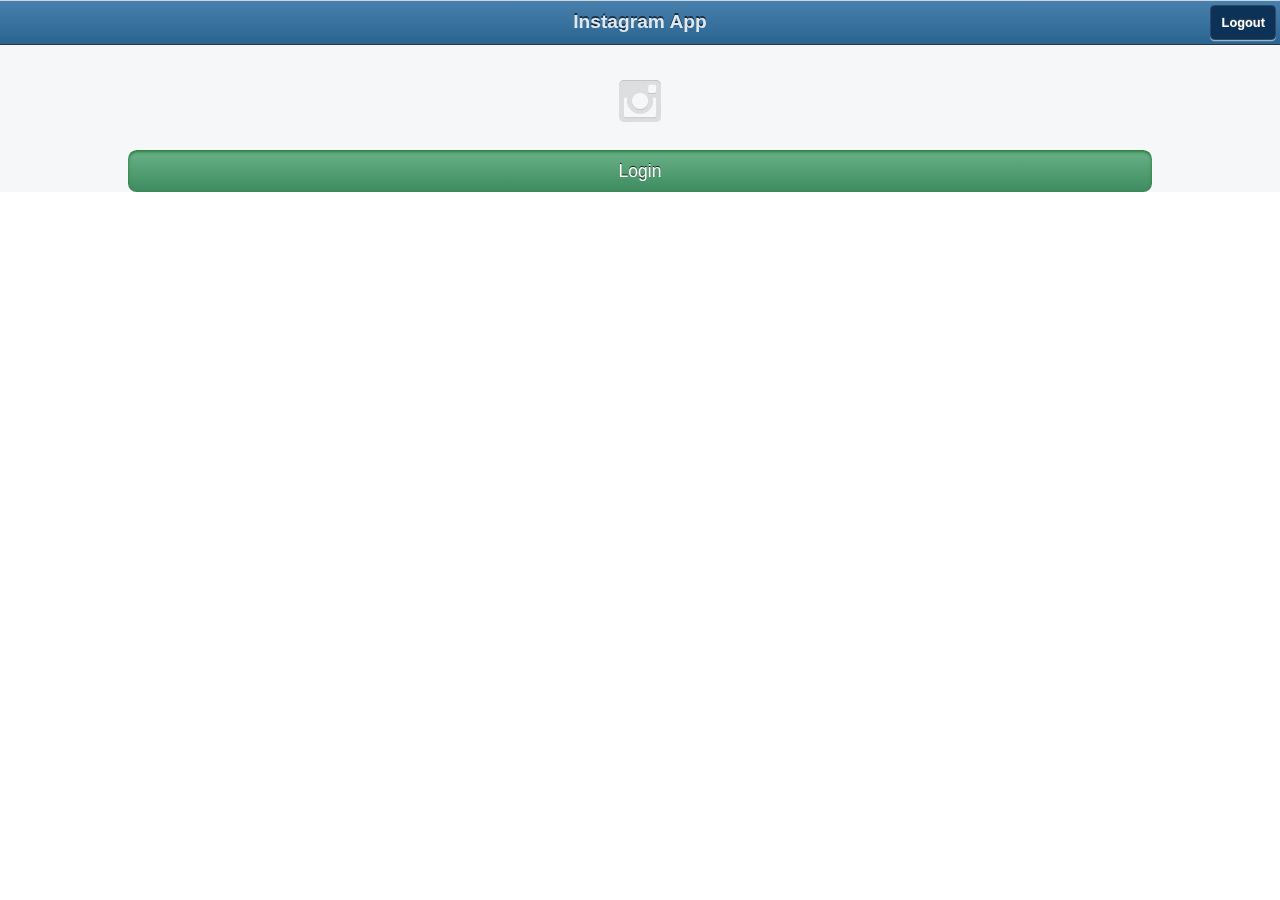
<file: demos/instagram/index.html>
<!DOCTYPE html>
<html lang="en" class="no-js">
<head>
	<meta charset="utf-8">
	<title>Instagram Demo</title>
	<meta name="viewport" content="width=device-width, initial-scale=1.0, maximum-scale=1.0, user-scalable=0">
	<link rel="shortcut icon" href="../../emy/favicon.ico" type="image/x-icon">
	<link rel="apple-touch-icon-precomposed" href="../../emy/apple-touch-icon-precomposed.png">
	<meta name="msapplication-tap-highlight" content="no">

	<link rel="stylesheet" type="text/css" href="../../emy/emy.css">
	<link rel="stylesheet" type="text/css" href="../../emy/themes/ios/main.css">
	<script>var initialHash = window.location.hash</script>
	<script type="application/x-javascript" src="../../emy/emy.js"></script>

	<link rel="stylesheet" type="text/css" href="instagram.css">
	<script src="instagram.js"></script>

  <script type="text/javascript">
    var _gaq = _gaq || [];
    _gaq.push(['_setAccount', 'UA-39175393-1']);
    _gaq.push(['_trackPageview']);
    (function() {
      var ga = document.createElement('script'); ga.type = 'text/javascript'; ga.async = true;
      ga.src = ('https:' == document.location.protocol ? 'https://ssl' : 'http://www') + '.google-analytics.com/ga.js';
      var s = document.getElementsByTagName('script')[0]; s.parentNode.insertBefore(ga, s);
    })();
  </script>
</head>

<body>

  <header id="toolbar" class="toolbar">
    <div><a id="backButton" class="button" href="#">Back</a></div>
    <h1 id="viewTitle">Instagram App</h1>
    <div><a class="button" id="btnLogout" href="javascript:igapp.logout()">Logout</a></div>
  </header>

  <section id="home" data-title="Instagram App" selected="true" class="login">
    <ul id="homeList">
      <a href="javascript:igapp.login()" class="mainButton greenButton login" target="_self">Login</a>
    </ul>
  </section>

  <section id="about" data-title="About" class="panel">
		<h2>Instagram App</h2>
		<fieldset>
			<div class="row">
				<p>Main goal of this app is to recreate Instagram as a webapp</p>
				<p>To be honnest, i was missing Instagram on my brand new WindowsPhone 8 so i did this to browse my feed... then i add this, this, this, and this also, then was missing that, ...</p>
			</div>
		</fieldset>
  </section>

</body>
</html>
</file>
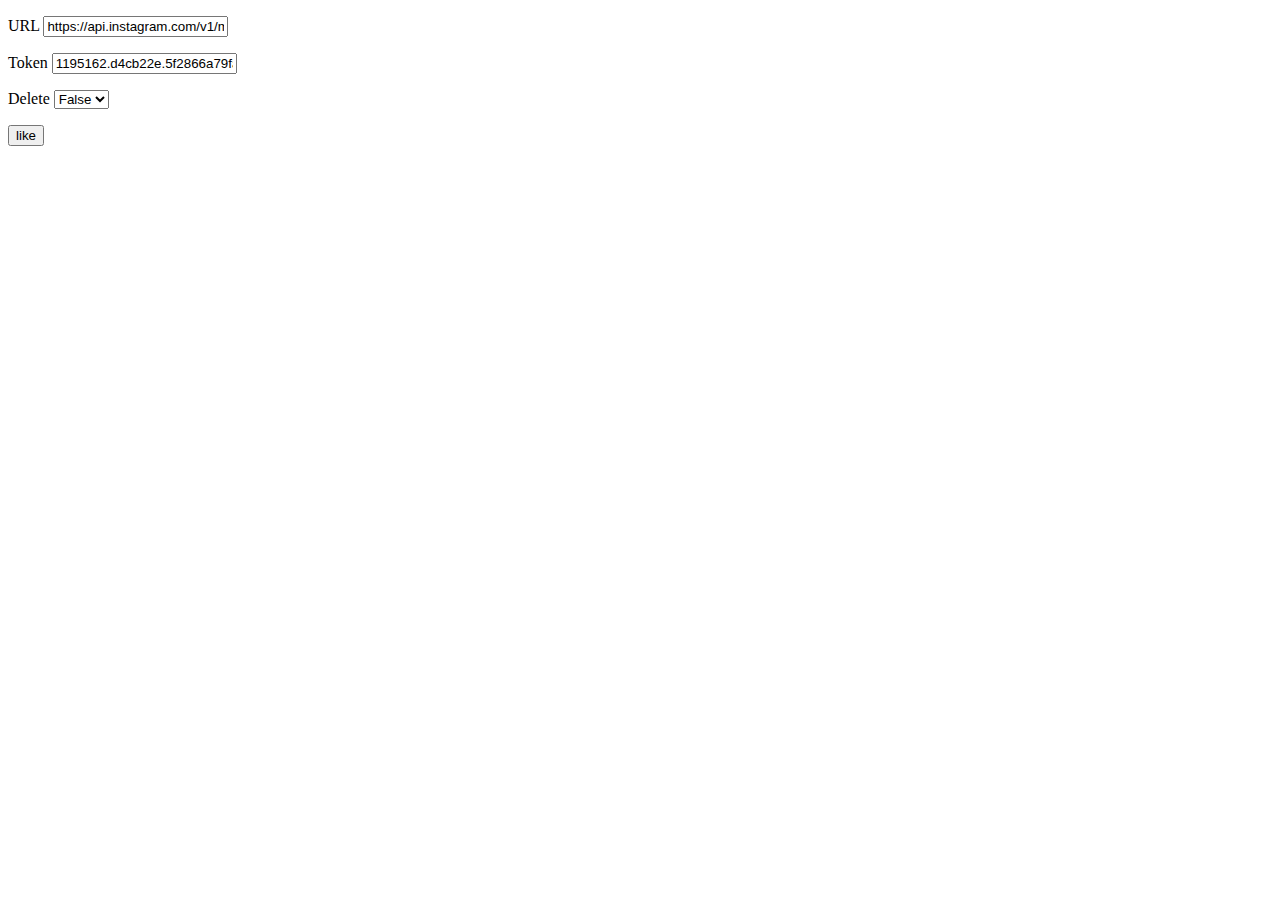
<file: demos/instagram/apicall.html>
<!DOCTYPE html>
<html>
	<head>
		<title>Like test</title>
	</head>

	<body>
		<form method="post" action="apicall.php">
			<p>
				<label>URL</label>
				<input type="text" name="url" value="https://api.instagram.com/v1/media/328513752819076963_11801826/likes">
			</p>
			<p>
				<label>Token</label>
				<input type="text" name="access_token" value="1195162.d4cb22e.5f2866a79fa64031acf1b9e24abcdd30">
			</p>
			<p>
				<label>Delete</label>
				<select name="delete" size="1">
					<option value="false">False</option>
					<option value="true">True</option>
				</select>
			</p>
			<p>
				<input type="submit" value="like">
			</p>
		</form>
	</body>
</html>
</file>
<file: emy/emy.css>
/*
   Copyright (c) 2013, Emy Library
   Version 1.0
*/
body {
  font-size:        100%;
  overflow-x:    hidden;
  -webkit-text-size-adjust: none;
}
textarea {
	font-family:	inherit;
}
input, textarea, select,
.button, .whiteButton, .redButton, .grayButton, .toggle,
body section li > a {
	-webkit-tap-highlight-color: rgba(0,0,0,0);
	-ms-touch-action: 	pan-y;
	-ms-user-select:       text;
	user-select:                text;
}
button { border: 0 }
img {
	-ms-interpolation-mode: bicubic;
}
a {
	color:  inherit;
}
::selection { background: transparent; }
::-moz-selection { background: transparent; }

body * {
    -webkit-box-sizing: border-box;
    -moz-box-sizing: 	    border-box;
    box-sizing: 		            border-box;
    margin:		0;
    padding:	    0;
    border		    0;
    -webkit-backface-visibility:    hidden;
}

body > *:not(.toolbar) {
	display:		none;
	position: 	  	absolute;
	width: 			100%;
	height: 			auto;
	z-index:        -1;
	-webkit-animation-duration:   300ms;
	-moz-animation-duration:        300ms;
	animation-duration:                    300ms;
	-webkit-animation-timing-function:    ease-in-out;
	-moz-animation-timing-function:         ease-in-out;
	animation-timing-function:                     ease-in-out;
	-webkit-animation-fill-mode:   forwards;
	-moz-animation-fill-mode:        forwards;
	animation-fill-mode:                    forwards;
}

body > *[selected] {
	display:	  inline-block;
}

/************************************************************************************************/

header.toolbar {
    position:           	absolute;
    width:					100%;
    overflow:         	hidden;
}
header.toolbar > div {
    display:            	block;
}
header.toolbar h1 {
    position:           	absolute;
    overflow:          	hidden;
    left:                     	50%;
    width:					40%;
    margin:             	0 0 0 -20%;
    text-overflow:  	ellipsis;
    white-space:    	nowrap;
}

header.toolbar h1,
header.toolbar .button,
header.toolbar #backButton {
	display:	block;
	text-decoration:	none;
	overflow: 			    hidden;
	white-space: 			nowrap;
	text-overflow: 		ellipsis;
}
header.toolbar .button,
header.toolbar #backButton {
	max-width:			6em;
    -ms-user-select: none;
    user-select:    none;
}
header.toolbar #backButton {
	display: 		  	none;
	text-align:		left;
}
@media only screen and (min-width: 480px) {
	header.toolbar h1 {
		width:					60%;
		margin:             	0 0 0 -30%;
	}
	header.toolbar .button,
	header.toolbar #backButton {
		max-width:			7em;
	}
}


/************************************************************************************************/
body ul > li {
	display:		inline-block;
	float:			    left;
	width:			100%;
}
body ul > li,
body ul > li.group {
  position: 		relative;
}

section ul > li,
section ul > li > a {
    -webkit-box-sizing: border-box;
    -moz-box-sizing: 	    border-box;
    box-sizing: 		            border-box;
}

/************************************************************************************************/

body .panel > h2 {
  font-size:		inherit;
}
body .panel > ul,
body .panel > fieldset,
body .panel > ul > li,
fieldset > .row  {
  position: 		relative;
}

fieldset > .row > label,
fieldset > .row > span,
fieldset > .row > .toggle {
  position:         absolute;
  overflow:	     hidden;
}

/************************************************************************************************/
body > .dialog {
  z-index:  10;
}

/************************************************************************************************/
body > section[emy-transition='slidein'] {
    -webkit-transform:    translateX(100%);
    -moz-transform:         translateX(100%);
    transform:                     translateX(100%);
    -webkit-animation-name:   'anim-slidein';
    -moz-animation-name:        'anim-slidein';
    animation-name:                    anim-slidein;
}
body > section[emy-transition='slideout'] {
    -webkit-animation-name:    'anim-slideout';
    -moz-animation-name:         'anim-slideout';
    animation-name:                     anim-slideout;
    z-index:  -2;
}
body > section[emy-transition='slidebackin'] {
    -webkit-animation-name:   'anim-slidebackin';
    -moz-animation-name:        'anim-slidebackin';
    animation-name:                    anim-slidebackin;
    z-index:  -2;
}
body > section[emy-transition='slidebackout'] {
    -webkit-animation-name:   'anim-slidebackout';
    -moz-animation-name:        'anim-slidebackout';
    animation-name:                    anim-slidebackout;
}

@-webkit-keyframes 'anim-slidein' {
    0%      { -webkit-transform: translateX(100%);      }
    100% { -webkit-transform: translateX(0%);           }
}
@-webkit-keyframes 'anim-slidebackin' {
    0%      { -webkit-transform: translateX(-100%);     }
    100% { -webkit-transform: translateX(0%);            }
}
@-webkit-keyframes 'anim-slideout' {
    0%      { -webkit-transform: translateX(0%);           }
    100% { -webkit-transform: translateX(-100%);     }
}
@-webkit-keyframes 'anim-slidebackout' {
    0%      { -webkit-transform: translateX(0%);          }
    100% { -webkit-transform: translateX(100%);     }
}
@keyframes anim-slidein {
    0%      { transform: translateX(100%);      }
    100% { transform: translateX(0%);           }
}
@keyframes anim-slidebackin {
    0%      { transform: translateX(-100%);     }
    100% { transform: translateX(0%);            }
}
@keyframes anim-slideout {
    0%      { transform: translateX(0%);           }
    100% { transform: translateX(-100%);     }
}
@keyframes anim-slidebackout {
    0%      { transform: translateX(0%);          }
    100% { transform: translateX(100%);     }
}
/************************************************************************************************/

*[data-hide='true'] {
    display:    none;
}

#preloader {
    display: none;
}
</file>
<file: emy/themes/ios/main.css>
/*
Theme:		iOS Theme
Version:	1.0
Author:		@remi_grumeau
*/

body {
  font-family: 		Helvetica, Arial, sans-serif;
  margin: 			    0;
  color: 				    #000;
  overflow:       	hidden;
}
body > *:not(.toolbar) {
  margin: 		0;
  padding:	2.8em 0 0 0;
  left:				0;
  top:				0;
}
body > section {
  background: #fff;
}

/************************** HEADER *****************************************************/
header.toolbar {
	height: 				        2.8em;
	border-top:			    1px solid #cdd5df;
	border-bottom:	1px solid #2d3642;
	z-index:				    9;
	background: 		    #6d84a2;
	background-image:		-webkit-gradient(linear, left top, left bottom, from(#c1cedf), color-stop(.5, #8ea2bc), color-stop(.5, #859ab6), to(#597498)); /* blackberry OS6 & 7 / iOS<5 */
	background-image:		-webkit-linear-gradient(270deg, #c1cedf 0%, #8ea2bc 50%, #859ab6 50%, #597498 100%);
	background-image:		-moz-linear-gradient(270deg, #c1cedf 0%, #8ea2bc 50%, #859ab6 50%, #597498 100%);
	background-image:		linear-gradient(180deg, #c1cedf 0%, #8ea2bc 50%, #859ab6 50%, #597498 100%);
}
header.toolbar h1 {
	position:      absolute;
	top:                0;
	padding: 	    .6em 0;
	font-size: 	1.1em;
	color: 			#fff;
	font-weight: 	    bold;
	text-shadow: 	rgba(0,0,0,.6) 0 -.1em 0;
	text-align: 	        center;
	z-index:				1;
}

header.toolbar > div {
	position:          absolute;
	top:                  	0;
	right:					0;
	width:               auto;
	max-width:     30em;
	z-index:			2;
}
header.toolbar > div:first-child,
header.toolbar > div:first-child > .button {
	right:					auto;
	left:					0;
}
header.toolbar > div:last-child,
header.toolbar > div:last-child > .button {
	float:			right;
}
header.toolbar .button {
	width:					     auto;
	margin:				     .35em .3em 0 .3em;
	padding:				     .7em .8em;
	color:					         #fff;
	font-family:		    inherit;
	font-size:			        .8em;
	font-weight:		    bold;
	text-shadow:		    0 -.1em .1em #4c545f;
	text-align:			    center;
	background: 		    #476999;
	border:					    .1em solid #314764;
	-webkit-border-radius:	    .35em;
	-moz-border-radius:		    .35em;
	border-radius:					    .35em;
	box-shadow:						    0 .1em .05em rgba(255,255,255,.5);
	background-image:		-webkit-gradient(linear, left top, left bottom, from(#8aa1bf), color-stop(.5, #5877a2), color-stop(.5, #476999), to(#476999));
	background-image:		-webkit-linear-gradient(270deg, #8aa1bf 0%, #5877a2 50%, #476999 50%, #476999 100%);
	background-image:		-moz-linear-gradient(270deg, #8aa1bf 0%, #5877a2 50%, #476999 50%, #476999 100%);
	background-image:		linear-gradient(180deg, #8aa1bf 0%, #5877a2 50%, #476999 50%, #476999 100%);
}
header.toolbar .button[selected], 
body > .toolbar .button:active {
	background-image:		-webkit-gradient(linear, left top, left bottom, from(#7f889c), color-stop(.5, #405171), color-stop(.5, #2f4266), to(#2a3d62));
	background-image:		-webkit-linear-gradient(270deg, #7f889c 0%, #405171 50%, #2f4266 50%, #2a3d62 100%);
	background-image:		-moz-linear-gradient(270deg, #7f889c 0%, #405171 50%, #2f4266 50%, #2a3d62 100%);
	background-image:		linear-gradient(180deg, #7f889c 0%, #405171 50%, #2f4266 50%, #2a3d62 100%);
}
header.toolbar .blueButton {
	text-shadow:		0 -.1em .1em #0f2a60;
	background: 	    #225fda;
	background-image:		-webkit-gradient(linear, left top, left bottom, from(#6792e8), color-stop(.5, #225fda), color-stop(.5, #1f55c3), to(#1f57c6));
	background-image:		-webkit-linear-gradient(270deg, #6792e8 0%, #225fda 50%, #1f55c3 50%, #1f57c6 100%);
	background-image:		-moz-linear-gradient(270deg, #6792e8 0%, #225fda 50%, #1f55c3 50%, #1f57c6 100%);
	background-image:		linear-gradient(180deg, #6792e8 0%, #225fda 50%, #1f55c3 50%, #1f57c6 100%);
	border:					.1em solid #174194;
}
header.toolbar .redButton {
	text-shadow:		0 -.1em .1em #6a272c;
	background: 		#bd1421;
	background-image:	  	-webkit-gradient(linear, left top, left bottom, from(#f0888f), color-stop(.5, #c7343f), color-stop(.5, #bd1421), to(#bd1421));
	background-image:	  	-webkit-linear-gradient(270deg, #f0888f 0%, #c7343f 50%, #bd1421 50%, #bd1421 100%);
	background-image:	  	-moz-linear-gradient(270deg, #f0888f 0%, #c7343f 50%, #bd1421 50%, #bd1421 100%);
	background-image:	  	linear-gradient(180deg, #f0888f 0%, #c7343f 50%, #bd1421 50%, #bd1421 100%);
	border:					.1em solid #790d15;
}
header.toolbar .greenButton {
	text-shadow:		0 -.1em .1em #276a29;
	background: 		#1fb921;
	background-image:	  	-webkit-gradient(linear, left top, left bottom, from(#79bf7f), color-stop(.5, #23a72f), color-stop(.5, rgba(0,130,10, .7)), to(rgba(0,130,10, .7)));
	background-image:		-webkit-linear-gradient(270deg, #79bf7f 0%, #23a72f 50%, rgba(0,150,10, .9) 50%, rgba(0,130,10, .7) 100%);
	background-image:		-moz-linear-gradient(270deg, #79bf7f 0%, #23a72f 50%, rgba(0,150,10, .9) 50%, rgba(0,130,10, .7) 100%);
	background-image:		linear-gradient(180deg, #79bf7f 0%, #23a72f 50%, rgba(0,150,10, .9) 50%, rgba(0,130,10, .7) 100%);
	border:					.1em solid #0d7310;
}

header.toolbar #backButton {
	height:                   2.7em;
	margin-left:        1.5em;
	padding-left:      .1em;
	-webkit-border-top-left-radius:		 	.1em;
	-webkit-border-bottom-left-radius:	.1em;
	-moz-border-top-left-radius:		 		.1em;
	-moz-border-bottom-left-radius:		.1em;
	border-top-left-radius:		 		.1em;
	border-bottom-left-radius:		.1em;
}
header.toolbar #backButton::before {
  content:        		'';
  position:       		absolute;
  width:            		1.4em;
  height:           		2.75em;
  margin:         		-.75em 0 0 -1.45em;
  background: 	url(backButton.png) no-repeat top left;
  background-size:	auto 100%;
}
header.toolbar #backButton:active,
header.toolbar #backButton[selected] {
  background-image: url(backButtonBgSel.png);
}
header.toolbar #backButton:active::before,
header.toolbar #backButton[selected]::before {
  background-image: url(backButtonSel.png);
}

/************************** MAINBUTTON *****************************************************/
.mainButton {
	display:						block;
	position:                		relative;
	margin:                  		.3em .15em .4em .15em;
	padding:						.3em;
	color: 							#000;
	text-align:					center;
	font-size: 					1.3em;
	font-weight: 				bold;
	text-decoration:		none;
	text-shadow: 			 0 1px 0 rgba(255, 255, 255, .7);
	background-image:	  	-webkit-gradient(linear, left top, left bottom, from(#eaebeb), color-stop(.5, rgba(200, 200, 200, .9)), color-stop(.5, rgba(180, 180, 180, .8)), to(rgba(160, 160, 160, .6)));
	background-image:		-webkit-linear-gradient(270deg, #eaebeb 0%, rgba(200, 200, 200, .9) 50%, rgba(180, 180, 180, .8) 50%, rgba(160, 160, 160, .6) 100%);
	background-image:		-moz-linear-gradient(270deg, #eaebeb 0%, rgba(200, 200, 200, .9) 50%, rgba(180, 180, 180, .8) 50%, rgba(160, 160, 160, .6) 100%);
	background-image:		linear-gradient(180deg, #eaebeb 0%, rgba(200, 200, 200, .9) 50%, rgba(180, 180, 180, .8) 50%, rgba(160, 160, 160, .6) 100%);
	border-radius:      .45em;
	box-shadow:         0 0 0 .15em rgba(0,0,0,.2), 0 -.15em .15em rgba(0,0,0,.4), 0 .15em .1em rgba(0,0,0,.4);
	-webkit-tap-highlight-color: rgba(0,0,0,0);
	-ms-touch-action: 		pan-y;
}
.mainButton[selected], .mainButton:active,
.mainButton.redButton[selected], .redButton:active {
	color:          #fff;
	text-shadow: 					0 -1px 0 rgba(0,0,0, .7);
	background-image:	  	-webkit-gradient(linear, left top, left bottom, from(#88b2fc), color-stop(.5, #3f78f6), color-stop(.5, #3550e5), to(#363ddc));
	background-image:		-webkit-linear-gradient(270deg, #88b2fc 0%, #3f78f6 4%, #3659e8 50%, #3550e5 50%, #363ddc 100%);
	background-image:		-moz-linear-gradient(270deg, #88b2fc 0%, #3f78f6 4%, #3659e8 50%, #3550e5 50%, #363ddc 100%);
	background-image:		linear-gradient(180deg, #88b2fc 0%, #3f78f6 4%, #3659e8 50%, #3550e5 50%, #363ddc 100%);
}
button.mainButton {
	width:  100%;
	border: 0;
}

.mainButton.darkButton,
.mainButton.redButton,
.mainButton.greenButton {
	color: 						#fff;
	text-shadow: 					0 -1px 0 rgba(0,0,0,.8);
}
.mainButton.darkButton {
	background-image:	  	-webkit-gradient(linear, left top, left bottom, from(rgba(0,0,0,.6)), color-stop(.5, rgba(0,0,0,.75)), to(rgba(0,0,0, .7)));
	background-image:		-webkit-linear-gradient(270deg, rgba(0,0,0,.6) 0%, rgba(0,0,0,.75) 50%, rgba(0,0,0, .8) 50%, rgba(0,0,0, .7) 100%);
	background-image:		-moz-linear-gradient(270deg, rgba(0,0,0,.6) 0%, rgba(0,0,0,.75) 50%, rgba(0,0,0, .8) 50%, rgba(0,0,0, .7) 100%);
	background-image:		linear-gradient(180deg, rgba(0,0,0,.6) 0%, rgba(0,0,0,.75) 50%, rgba(0,0,0, .8) 50%, rgba(0,0,0, .7) 100%);
}
.mainButton.redButton {
	background-image:	  	-webkit-gradient(linear, left top, left bottom, from(#e49091), color-stop(.5, #cb3133), to(#b71416));
	background-image:		-webkit-linear-gradient(270deg, #e49091 0%, #cb3133 50%, #c61517 50%, #b71416 100%);
	background-image:		-moz-linear-gradient(270deg, #e49091 0%, #cb3133 50%, #c61517 50%, #b71416 100%);
	background-image:		linear-gradient(180deg, #e49091 0%, #cb3133 50%, #c61517 50%, #b71416 100%);
}
.mainButton.greenButton {
	background-image:	  	-webkit-gradient(linear, left top, left bottom, from(#79bf7f), color-stop(.5, #23a72f), color-stop(.5, rgba(0,150,10, .9)), to(rgba(0,130,10, .7)));
	background-image:		-webkit-linear-gradient(270deg, #79bf7f 0%, #23a72f 50%, rgba(0,150,10, .9) 50%, rgba(0,130,10, .7) 100%);
	background-image:		-moz-linear-gradient(270deg, #79bf7f 0%, #23a72f 50%, rgba(0,150,10, .9) 50%, rgba(0,130,10, .7) 100%);
	background-image:		linear-gradient(180deg, #79bf7f 0%, #23a72f 50%, rgba(0,150,10, .9) 50%, rgba(0,130,10, .7) 100%);
}
.mainButton.greenButton[selected], .mainButton.greenButton:active {
	background-image:	  	-webkit-gradient(linear, left top, left bottom, from(#5d9b62), color-stop(.5, #0f881a), color-stop(.5, #006f0a), to(#006f0a));
	background-image:		-webkit-linear-gradient(270deg, #5d9b62 0%, #0f881a 50%, #006f0a 50%, #006f0a 100%);
	background-image:		-moz-linear-gradient(270deg, #5d9b62 0%, #0f881a 50%, #006f0a 50%, #006f0a 100%);
	background-image:		linear-gradient(180deg, #5d9b62 0%, #0f881a 50%, #006f0a 50%, #006f0a 100%);
}
.mainButton.redButton[selected], .mainButton.redButton:active {
	background-image:	  	-webkit-gradient(linear, left top, left bottom, from(#cf8186), color-stop(.5, #b23740), color-stop(.5, #9e020d), to(#9e020d));
	background-image:		-webkit-linear-gradient(270deg, #cf8186 0%, #b23740 50%, #9e020d 50%, #9e020d 100%);
	background-image:		-moz-linear-gradient(270deg, #cf8186 0%, #b23740 50%, #9e020d 50%, #9e020d 100%);
	background-image:		linear-gradient(180deg, #cf8186 0%, #b23740 50%, #9e020d 50%, #9e020d 100%);
}
.mainButton.darkButton[selected], .mainButton.darkButton:active,
.mainButton.redButton[selected], .mainButton.redButton:active,
.mainButton.greenButton[selected], .mainButton.greenButton:active,
.mainButton.grayButton.disable {
  color:			rgba(255,255,255,.6);
}
  .mainButton.disable {
  color:			    	rgba(0,0,0,.5);
  text-shadow: 	none;
  opacity:        		.7;
}

/************************** LIST *****************************************************/
section > ul {
	font-size:			    1.1em;
	font-weight:      bold;
	list-style-type:  none;
}
section > ul > li {
	padding:    		  	.6em .7em;
	font-size:    	    	inherit;
	border-top:		  	.1em solid #E0E0E0;
}
section > ul > li:last-child {
	border-bottom:		.1em solid #E0E0E0;
}
section > ul > li.group + li,
section.panel > ul > li.group + li {
	border-top:			0;
}
section > ul > li.group,
section.panel > ul > li.group {
	padding: 			    .2em .55em;
	font-size:		      	.9em;
	font-weight: 		bold;
	text-shadow:		0 .1em .1em rgba(0,0,0,.8);
	color:				        #fff;
	opacity:			    .9;
	background-image:		-webkit-gradient(linear, left top, left bottom, from(#98a6b0), color-stop(.4, #98a6b0), to(#b7c1c8));
    background-image:		-webkit-linear-gradient(270deg, #98a6b0 0%, #98a6b0 40%, #b7c1c8 100%);
	background-image:		-moz-linear-gradient(270deg, #98a6b0 0%, #98a6b0 40%, #b7c1c8 100%);
	background-image:		linear-gradient(180deg, #98a6b0 0%, #98a6b0 40%, #b7c1c8 100%);
	border-top-width:		.1em;
}
section.panel > ul > li.group {
	padding: 			.2em .4em;
}

section > ul > li > a {
	-webkit-box-sizing:  	initial;
	-moz-box-sizing: 		    initial;
	box-sizing: 				        initial;
	display:				    block;
	margin: 				    -.6em -.7em -.65em -.7em;
	padding: 				  	.65em 1.8em .65em .7em;
	color:      		        	inherit;
	text-decoration:  none;
	background:			transparent;
}
section > ul > li > a::after {
	content:	        '';
	position:	      	absolute;
	top:			        50%;
	right:		            .2em;
	width:		        .55em;
	height:		        .8em;
	margin:		    -.4em .5em 0 0;
	background:  url('listArrow.png') no-repeat left center;
	background-size:          auto 100%;
}

section > ul > li > a[selected], 
section > ul > li > a:active,
section.panel > ul > li > a[selected], 
section.panel > ul > li > a:active,
section > ul > li > a[target="_replace"]:active {
	color: 		#fff;
	background-color:		#2c68e4;
	background-image:	  	-webkit-gradient(linear, left top, left bottom, from(#4286f5), to(#194fdb));
	background-image:	    -webkit-linear-gradient(270deg, #4286f5 0%, #194fdb 100%);
	background-image:	    -moz-linear-gradient(270deg, #4286f5 0%, #194fdb 100%);
	background-image:	    linear-gradient(180deg, #4286f5 0%, #194fdb 100%);
}

section > ul > li > a[selected]::after, 
section > ul > li > a:active::after,
section.panel > ul > li > a[selected]::after, 
section.panel > ul > li > a:active::after {
	background-position:  center right;
}
section > ul > li > a[selected="progress"]::after {
	border:				  	0;
	width:				    1.1em;
	height:				  	1.1em;
	margin:				-.55em .25em 0 0;
	background: 		url(loading.gif) no-repeat center center;
	background-size:		1em auto;
	-webkit-transform:	none;
	-moz-transform:		none;
	transform:					none;
}

section > ul > li > a[target="_replace"] {
	padding-top: 		1.6em;
	padding-bottom: 1.6em;
	color: 						#6495ed;
	background-image: none;
}
section > ul > li > a[target="_replace"]::after {
    display:    none;
}

section > footer {
	padding:		.8em 0;
	font-size:		.9em;
	text-align:	center;
}

/*************************** VIEW ********************************************************/
section fieldset {
	border:	0;
	margin-bottom:	.5em;
}
section fieldset > .row {
	min-height:				2.8em;
	border-bottom:		.1em solid #999;
}
section fieldset > .row > p {
	height:				auto;
	padding:			.7em;
	text-align:		left;
}

section fieldset > .row > label {
	margin:				.7em 0 0 .7em;
	font-weight: 		bold;
	max-width:			30%;
	white-space:		nowrap;
	text-overflow:	ellipsis;
}
section fieldset > .row > span {
    padding: 				.7em .6em 0 30%;
    margin: 			  	0;
}

section fieldset > .row > input,
section fieldset > .row > textarea,
section fieldset > .row > select {
	width:					100%;
	margin: 				0;
	height: 					inherit;
	font-size:				.85em;
	background:		transparent;
	-webkit-appearance: none;
	-moz-appearance:		none;
	appearance:					none;
}
section fieldset > .row > textarea,
section fieldset > .row > input:not([type|=radio]):not([type|=checkbox]) {
    padding: 		.8em .8em .9em 7em;
    border:			0;
    resize: 		    none;
    -webkit-border-radius:     0;
    -moz-border-radius: 	        0;
    border-radius: 	                    0;
}
section fieldset > .row > textarea {
  min-height:   8em;
}
section fieldset > .row > select {
	float:			    right;
	width:			auto;
	color:			    #425c8d;
	font-size:		.8em;
	padding:	    1em;
	border:			0;
	clear:			    both;
	-moz-appearance:		menuitem; /* since none does not work */
}
section fieldset > .row > select::-ms-expand {
    display: none;
} 
section fieldset > .row > input[type|=radio], 
section fieldset > .row > input[type|=checkbox] {
	float:				right;
	padding:		0;
	margin:		.5em 10px 0 0;
	height:			2em;
	width:			2em;
	-webkit-appearance: 		radio;
	-moz-appearance: 				radio;
	appearance: 							radio;
	-webkit-border-radius: 	1em;
	-moz-border-radius: 			1em;
	border-radius: 						1em;
}
section fieldset > .row > input[type|=checkbox] {
	-webkit-border-radius: 	.5em;
	-moz-border-radius: 			.5em;
	border-radius:						.5em;
	-webkit-appearance: 		checkbox;
	-moz-appearance: 				checkbox;
	appearance: 							checkbox;
}

/************************* DIALOG *************************************************************/
section.dialog,
.landscape section.dialog {
	top:				0;
	padding: 		0;
	background-color: 		rgba(0,0,0,0);
	-webkit-transition:		background 250ms ease-in-out;
	-moz-transition:			background 250ms ease-in-out;
	transition:						background 250ms ease-in-out;
	-webkit-tap-highlight-color: rgba(0,0,0,0);
	-ms-touch-action: 		none;
}
section.dialog header.toolbar {
	position:   absolute;
	width:        100%;
	z-index:     11;
}
section.dialog fieldset {
	margin-top:      		2.8em;
	width:                 		100%;
	border: 			        none;
	padding: 			      	.3em 0 0 0;
	border-top: 	    	1px solid #b3becd;
	background: 	  		#7388a5 repeat-x;
	-webkit-transform:		translateY(-100%);
	-moz-transform:			translateY(-100%);
	transform:			            translateY(-100%);
	-webkit-transition:		all 300ms ease-in-out;
	-moz-transition:		    all 300ms ease-in-out;
	transition:			            all 300ms ease-in-out;
}

section.dialog.show,
[orient="landscape"] section.dialog.show {
	background: rgba(0,0,0,.8);
}
section.dialog.show fieldset {
    padding:    	.3em 0;
    -webkit-transform:	      translateY(0%);
    -moz-transform:			  translateY(0%);
    transform:			              translateY(0%);
}

section.dialog fieldset > div.row {
	padding: 		        0 .3em;
	border:			        0;
	background-color:	transparent;
	-webkit-border-radius:	    0;
	-moz-border-radius:			0;
	border-radius:					    0;
}
section.dialog fieldset > div.row > label {
    margin-top: 	.85em;
    z-index:          	2;
}
section.dialog fieldset > div.row > input:not([type|=radio]):not([type|=checkbox]) {
    font-size:      1em;
    width:            100%;
    border:			 1px solid #47607c;
    background-color:				#fff;
    -webkit-border-radius:	    0;
    -moz-border-radius:		    0;
    border-radius:		                0;
}
section.dialog fieldset > div.row > label + section.dialog fieldset > div.row > input:not([type|=radio]):not([type|=checkbox]) {
	padding:			.5em 0 .5em 8.5em;
}

/************************* PANEL ************************************************************/
section.panel {
	padding-left: 	              .8em;
	padding-right: 	          .8em;
	background-color:    #c5ccd4;
	background-image:	  	-webkit-gradient(linear, left top, right top, from(#c5ccd4), color-stop(.75, #c5ccd4), color-stop(.75, #cbd2d8), to(#cbd2d8));
	background-image:		-webkit-linear-gradient(180deg, #c5ccd4 0%, #c5ccd4 75%, #cbd2d8 75%, #cbd2d8 100%);
	background-image:		-moz-linear-gradient(180deg, #c5ccd4 0%, #c5ccd4 75%, #cbd2d8 75%, #cbd2d8 100%);
	background-image:		linear-gradient(90deg, #c5ccd4 0%, #c5ccd4 75%, #cbd2d8 75%, #cbd2d8 100%);
	background-size:		      	.6em .1em;
}
section.panel > *:first-child {
	margin-top:		.7em;
}
section.panel h2 {
	margin: 				0 0 .2em .9em;
	font-size: 			inherit;
	font-weight:	    bold;
	color: 					#4d4d70;
	text-shadow:		rgba(255,255,255,.75) 0 .1em 0;
}

section.panel fieldset > .row {
  min-height:		2.8em;
}
section.panel ul,
section.panel fieldset {
	display:			inline-block;
	width:				100%;
	margin: 			.4em 0;
	padding: 			0;
	font-size: 		1em;
	border:				0;
}
section.panel ul > li {
	list-style:		    	none;
	font-weight:	    bold;
	color:						#000;
	background:		#fff;
	border:		        	.1em solid #999;
	border-bottom: 0;
}
section.panel fieldset > .row {
	background:		#fff;
	border: 			    .1em solid #999;
	border-bottom: 0;
}
section.panel ul > li:first-child,
section.panel ul > li:first-child a,
section.panel fieldset > .row:first-child {
    -webkit-border-top-left-radius: 	    .4em;
    -webkit-border-top-right-radius: 	  	.4em;
    -moz-border-radius-topleft: 				.4em;
    -moz-border-radius-topright: 			.4em;
    border-top-left-radius: 					 		.4em;
    border-top-right-radius: 						.4em;
}
section.panel ul > li:last-child,
section.panel ul > li:last-child a,
section.panel fieldset > .row:last-child {
	-webkit-border-bottom-left-radius: 	    .4em;
	-webkit-border-bottom-right-radius:   	.4em;
	-moz-border-radius-bottomleft: 		    	.4em;
	-moz-border-radius-bottomright: 			.4em;
	border-bottom-left-radius: 						.4em;
	border-bottom-right-radius: 						.4em;
	border-bottom:	  .1em solid #999;
}

section.panel footer {
	padding-top:		0;
	color: 					#4d4d70;
	text-shadow:		rgba(255,255,255,.75) 0 .1em 0;
}

/************************** TOGGLE ************************************************************/
.toggle {
	right:						0;
	width:					5em;
	height:					1.6em;
	margin:              	.4em .4em 0 0;
	border:					.1em solid #888;
	font-size:				1.2em;
	font-weight:		bold;
	line-height:			1.5em;
	-webkit-border-radius: 	.3em;
	-moz-border-radius: 		    .3em;
	border-radius:					    .3em;
	-webkit-tap-highlight-color: rgba(0,0,0,0);
	-ms-touch-action: 		pan-y;
}
.panel .toggle {
  margin:                 .35em .35em 0 0;
}
.toggle[toggled] {
  border-color: 	#143fae;
}

.toggle > .thumb {
	position:       	absolute;
	width: 			    2em;
	height:           	inherit;
	margin:          	-.1em 0 0 -.1em;
	border: 		    .1em solid #888;
	z-index:		    2;
	background-image:	  		-webkit-gradient(linear, left top, right top, from(#d3d3d3), to(#fff));
	background-image:			-webkit-linear-gradient(270deg, #d3d3d3 0%, #fff 100%);
	background-image:			-moz-linear-gradient(270deg, #d3d3d3 0%, #fff 100%);
	background-image:			linear-gradient(180deg, #d3d3d3 0%, #fff 100%);
	-webkit-border-radius:	    .3em;
	-moz-border-radius:			.3em;
	border-radius:						.3em;
	-webkit-box-shadow:			0 0 .2em rgba(0,0,0,.5);
	-moz-box-shadow:				0 0 .2em rgba(0,0,0,.5);
	box-shadow:							0 0 .2em rgba(0,0,0,.5);
	-webkit-transition:	    -webkit-transform 200ms ease-in-out;
	-moz-transition:			-moz-transform 200ms ease-in-out;
	transition:			    		transform 200ms ease-in-out;
	-webkit-transform:    	translateX(0);
	-moz-transform:         	translateX(0);
	transform:                     	translateX(0);
}
.toggle[toggled] > .thumb {
	-webkit-transform:    translateX(3em);
	-moz-transform:         translateX(3em);
	transform:                     translateX(3em);
}

.toggle > .thumb::before, .toggle > .thumb::after {
	position:      absolute;
	left: 				0;
	top: 				0;
	width: 			3.2em;
	text-align: 	center;
}
.thumb::before {
	content:          'ON';
	color: 				#fff;
	margin-left:    -3.2em;
	background-image:	  	-webkit-gradient(linear, left top, left bottom, from(#0071d1), color-stop(.5, #007fea), color-stop(.5, #2591ed), to(#6eafe6));
	background-image:		-webkit-linear-gradient(270deg, #0071d1 0%, #007fea 50%, #2591ed 50%, #6eafe6 100%);
	background-image:		-moz-linear-gradient(270deg, #0071d1 0%, #007fea 50%, #2591ed 50%, #6eafe6 100%);
	background-image:		linear-gradient(180deg, #0071d1 0%, #007fea 50%, #2591ed 50%, #6eafe6 100%);
	z-index:        1;
}
.toggle > .thumb::after {
	content:			'OFF';
	left:					1.95em;
	color:					#7d7d7d;
	background-image:	  	-webkit-gradient(linear, left top, left bottom, from(#e5e5e5), color-stop(.5, #f0f0f0), color-stop(.5, #f9f9f9), to(#fefefe));
	background-image:		-webkit-linear-gradient(270deg, #e5e5e5 0%, #f0f0f0 50%, #f9f9f9 50%, #fefefe 100%);
	background-image:		-moz-linear-gradient(270deg, #e5e5e5 0%, #f0f0f0 50%, #f9f9f9 50%, #fefefe 100%);
	background-image:		linear-gradient(180deg, #e5e5e5 0%, #f0f0f0 50%, #f9f9f9 50%, #fefefe 100%);
}

/************************************************************************************************/
#preloader {
	background-image:	  	url(loading.gif),
													url(backButton.png), 
													url(backButtonBg.png), 
													url(backButtonSel.png), 
													url(backButtonBgSel.png);
}

@media only screen and (max-width: 40em) 
{
	.landscape > *:not(.toolbar) {
		padding-top:	2em;
		font-size:    		1em;
	}
	.landscape > section.panel > :first-child {
		margin-top:   .4em;
	}
	.landscape header.toolbar {
		height:				2em;
	}
	.landscape header.toolbar h1 {
		padding:			.35em 0;
		width:        		42%;
		margin-left:  	-21%;
		font-size:    		1.05em;
	}
	.landscape header.toolbar .button {
		margin-top:			.1em;
		padding:					.35em .65em;
	}
	.landscape header.toolbar #backButton {
		margin-top:		.1em;
		padding:				.45em 0;
	}
	.landscape .mainButton {
		font-size:				1em;
	}
	.landscape > section.dialog fieldset {
		margin-top: 		2em;
	}
	.landscape section > ul {
		font-size:      		.9em;
	}
	.landscape section fieldset div.row {
		font-size:      		.9em;
	}
	.landscape section.panel {
		padding-left:   	.4em;
		padding-right:  .4em;
	}
}
</file>
<file: demos/instagram/instagram.css>
a {
	color:			#0d3257;
	text-decoration:	none;
}
a.hashtag {
	color:			#4d7b9f;
}

.mainButton, .mainButton:active, .mainButton[selected] {
    color:                      #dfe7ef;
    text-shadow:       none;
    font-weight:         normal;
    font-size:               1em;
    padding:                .6em;
    background:		  #2a6491;
	background-image:			-webkit-gradient(linear, left top, left bottom, from(#4780ad), to(#2a6491) );
	background-image:		    -webkit-linear-gradient(270deg, #4780ad 0%, #2a6491 100%);
	background-image:		    -moz-linear-gradient(270deg, #4780ad 0%, #2a6491 100%);
	background-image:		    linear-gradient(180deg, #4780ad 0%, #2a6491 100%);
	-webkit-border-radius:		0.5em;
	-moz-border-radius:			0.5em;
	border-radius:						0.5em;
    border:                     0;
	box-shadow:         inset 0 .1em .2em #0d283a;
	text-shadow:        0 .1em .1em #000;
}

.mainButton.greenButton {
    background-color:              #2a9f3f;
	background-image:			-webkit-gradient(linear, left top, left bottom, from(#3bc855), to(#008a15) );
	background-image:		    -webkit-linear-gradient(270deg, #3bc855 0%, #008a15 100%);
	background-image:		    -moz-linear-gradient(270deg, #3bc855 0%, #008a15 100%);
	background-image:		    linear-gradient(180deg, #3bc855 0%, #008a15 100%);
	box-shadow:         inset 0 .1em .2em #207430;
}

header.toolbar {
    background:		  					#2a6491;
	background-image:			-webkit-gradient(linear, left top, left bottom, from(#4780ad), to(#2a6491) );
	background-image:		    -webkit-linear-gradient(270deg, #4780ad 0%, #2a6491 100%);
	background-image:		    -moz-linear-gradient(270deg, #4780ad 0%, #2a6491 100%);
	background-image:		    linear-gradient(180deg, #4780ad 0%, #2a6491 100%);
}
header.toolbar h1 {
    font-size:  	1.2em;
    color:          	#dfe7ef;
    padding:		0.5em 0;
}
header.toolbar .button,
header.toolbar #backButton,
header.toolbar #backButton[selected]::before, 
header.toolbar #backButton[selected]::after, 
header.toolbar #backButton:active::before, 
header.toolbar #backButton:active::after {
	color:			#fff;
	background:		#0d3257;
}
header.toolbar .button[selected], 
body > .toolbar .button:active {
	color:			#0d3257;
	background:		#fff;
}

#loader {
	display:	block;
	position:	fixed;
	top:			0;
	z-index:		8;
	-webkit-transform:	translateY(0);
	-moz-transform:		translateY(0);
	transform:					translateY(0);
	-webkit-transition:	-webkit-transform 250ms ease-in-out;
	-moz-transition:		-moz-transform 250ms ease-in-out;
	transition:					transform 250ms ease-in-out;
}
#loader.hide {
	-webkit-transform:	translateY(-3em);
	-moz-transform:		translateY(-3em);
	transform:					translateY(-3em);
}
#loader span {
	display:		block;
	width:			100%;
	color:				#fff;
	margin:		0;
	padding:		.6em;
	text-align:	center;
	background:	rgba(0,0,0,.7);
}

section.blueBg {
    background: #f6f7f9;
}

/**** LOGIN ****/
#home {
	background:	#f6f7f9;
}
#home.login #homeList {
	display:	block;
	float:		left;
	width:		100%;
	padding-top:	6em;
	background:		#f6f7f9 url(images/background-login.png) no-repeat center 2em;
}
#home.login #homeList a.login {
	width:				80%;
	margin:				0 auto;
	background-image:		-webkit-gradient(linear, left top, left bottom, from(#6bb289), to(#3d8b5f) );
	background-image:		-webkit-linear-gradient(270deg, #6bb289 0%, #3d8b5f 100%);
	background-image:		-moz-linear-gradient(270deg, #6bb289 0%, #3d8b5f 100%);
	background-image:		linear-gradient(180deg, #6bb289 0%, #3d8b5f 100%);
}

/**** FEED ****/
article header {
	display:			block;
	float:				left;
	width:				100%;
	min-height:			2.5em;
	padding-left:		3.5em;
	background-color:		 #fff;
	background-repeat:	 no-repeat;
	background-position: top left;
	background-size:		 auto 100%;
}
article header h3 {
	font-size:	        1em;
	margin-top:	0.6em;
	overflow:		    hidden;
}
article header a {
  overflow:       hidden;
	text-overflow:	ellipsis;
	white-space:		nowrap;
}
article header a.website {
	display:		none;
	font-size:	.8em;
	color:			#739fcb;
}
article header a.location {
	font-weight:		normal;
}

#homeList article {
	display:	block;
	float:		left;
	width:		100%;
	color:		#555555;
	font-weight:	normal;
	margin-bottom:	1em;
	border-top:			1px solid #e5e7ec;
	border-bottom:	1px solid #dddfe5;
}
#homeList article:first-child {
	border-top:			0;
}
#homeList article header, #homeList article picture, #homeList article aside {
	display:	block;
	float:		left;
	width:		100%;
	background-color:		 #fff;
}
article picture img {
	display:	block;
	width:		100%;
	height:		auto;
	opacity:	1;
	-ms-touch-action: pan-y;
}
article picture img.liked {
	-webkit-animation:	'liked' 200ms linear;
	-moz-animation:			'liked' 200ms linear;
	-ms-animation:			liked 300ms linear;
}
@-webkit-keyframes 'liked' {	from {	opacity:	0; }	to 	 {	opacity:	1; }	}
@-moz-keyframes 'liked' {	from {	opacity:	0; }	to 	 {	opacity:	1; }	}
@-ms-keyframes liked {	from {	opacity:	0; }	to 	 {	opacity:	1; }	}

article aside {
	padding-bottom:	0.5em;
}

article p {
	overflow:		hidden;
	text-overflow:	hidden;
	padding:		.2em .5em .2em 1.3em;
	background-repeat:	no-repeat;
	background-position:	.2em .3em;
	background-size:	.9em auto;
}
article aside p.like {
	background-image:	url(images/icon-like.png);
}
article aside p.liked {
	background-image:	url(images/icon-liked.png);
}
article aside div.comments p {
    padding-right:         .5em;
}
article aside div.comments p:first-child {
    padding-top:            0em;
	background-image:	url(images/icon-comment.png);
}
article aside p a.user {
	font-weight:	bold;
}

article.gallery {
    display:    inline-block;
    width:      100%;
}

article.gallery a.imgThumb,
article.gallery a.imgThumb img {
    display:    inline-block;
    float:          left;
}
article.gallery a.imgThumb {
    width:          4.6em;
    height:         4.6em;
    margin:     2px;
    border:     1px solid #ccc;
    background: #fff;
}
article.gallery a.imgThumb img {
    width:          4.6em;
    height:         auto;
    border:        0;
}



#user_profile {
    padding-left:       0;
    padding-right:    0;
	background:	#f6f7f9;
}
#user_profile header,
#user_profile aside,
#user_profile article {
    display:    inline-block;
    float:          left;
    width:      100%;
}
#user_profile header {
    min-height:      6.3em;
    margin-top:     0;
    background:   #363b41;
}
#user_profile header img,
#user_profile header strong,
#user_profile header div {
    display:    inline-block;
    float:          left;
    width:        25%;
    height:       auto;
    margin:     3%;
}
#user_profile header img {
    box-shadow:     0 .3em .4em #25272a;
}
#user_profile header strong {
    width:       66%;
    color:        #fafafa;
    margin:     2% 3% 2% 0;
    font-size:  1.25em;
    text-shadow:    0 .3em .3em #25272a;
}
#user_profile header div {
    display:    table;
    width:      69%;
    margin:    0;
}
#user_profile header div p {
    display:    inline-block;
    width:      29%;
    margin-right:    4%;
    vertical-align:   middle;
    font-size:  .8em;
    color:          #f8fdff;
    line-height:        1.5em;
    text-align:          center;
    background:     #234d75;
    border-radius:  .5em;
    border-radius:  .5em;
    box-shadow:     0 .3em .3em #25272a;
}
#user_profile header div p:last-child {
    margin-right:   0;
}
#user_profile header div p span {
    display:    inline-block;
    width:      100%;
    font-size:            2em;
    font-weight:      bold;
    padding:             .3em 0;
    background:     #467498;
    border-top-left-radius:  .25em;
    border-top-right-radius:  .25em;
}
#user_profile aside {
	margin-bottom:	.2em;
	border-bottom:	1px solid #dddfe5;
    background:          #fff;
}
#user_profile aside p {
    padding:             .5em;
}
#user_profile aside a {
    color:      #4d7b9f;
}



@media only screen and (min-width: 480px) {
	#homeList article header, #homeList article picture, #homeList article aside {
		display:	inline-block;
		float:		right;
		width:		49%;
	}
	#homeList article {
		background-color:	#fff;
	}
	#homeList article picture {
		float:		left;
		max-width:  600px;
	}
	#homeList article header {
		margin-right:		1%;
		margin-bottom:	1em;
		min-height:				3.5em;
		background-size:	3em auto;
	}
	#homeList article header h3 {
		margin-top:				0;
		padding-top:			0;
		font-size:				1.5em;
		text-transform:		capitalize;
	}
	#homeList article header h3 a,
	#homeList article p {
		white-space:	normal;
	}
	#homeList article header a.website {
		display:	block;
		margin-top:	.2em;
	}
	#homeList article aside {
		margin-right:		1%;
	}
}
</file>
